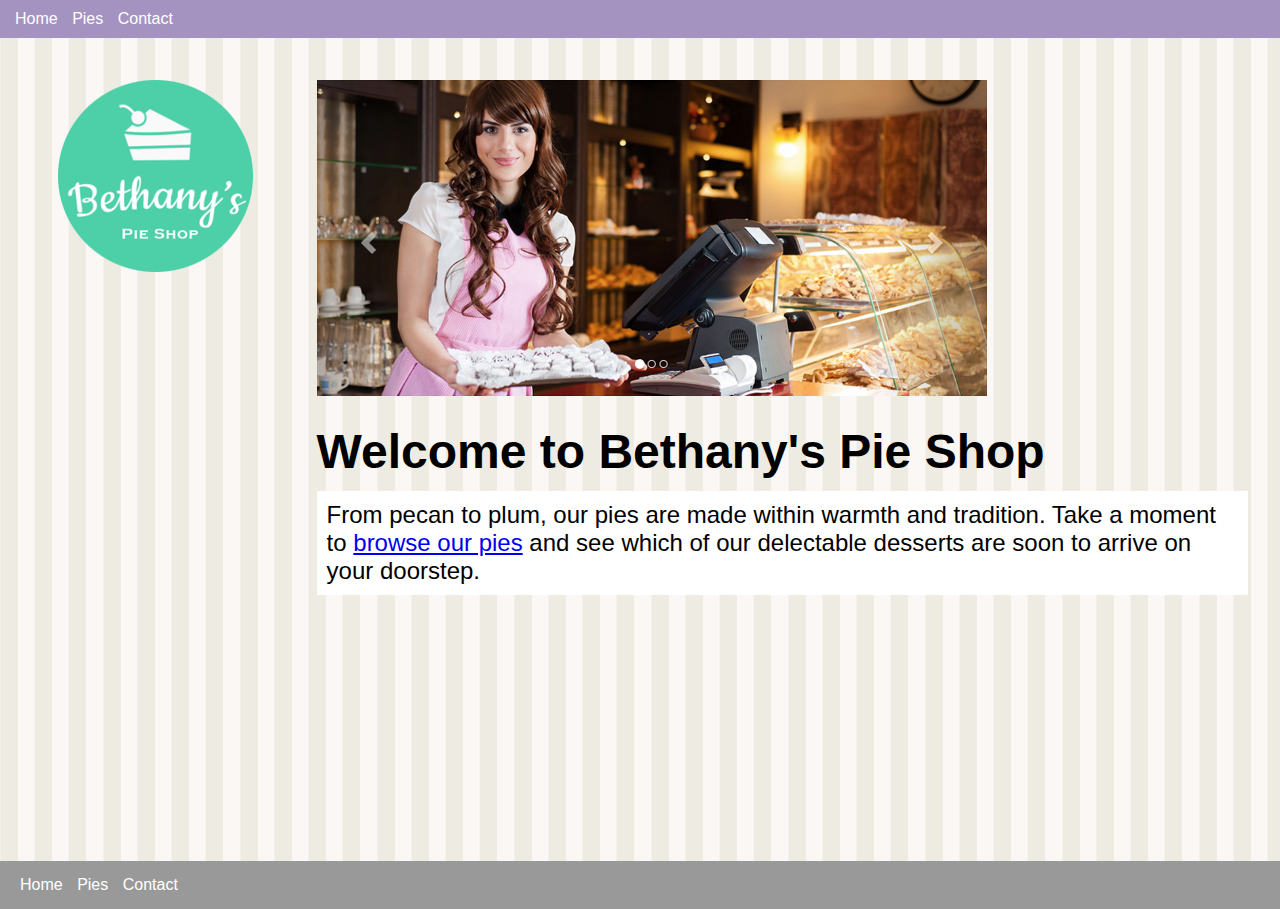
<file: html-css-javascript-getting-started-start/index.html>
<!DOCTYPE html>
<html lang="en">
<head>
    <meta charset="UTF-8">
    <meta http-equiv="X-UA-Compatible" content="IE=edge">
    <meta name="viewport" content="width=device-width, initial-scale=1.0">
    <link rel="stylesheet" href="site.css" type="text/css"/>
    <title>Bethany's Pie Shop</title>
    <style>
        h1 {
            font-size: 3em;
            margin-top: 0.5em;
        }

        .banner {
            max-width: 100%;
        }

        .sub-title{
            background-color: #fff;
            font-size: 1.5em;
            padding: 10px;
        }
    </style>
</head>
<body>
    <header>
        <nav>
            <ul>
                <li><a href="index.html">Home</a></li>
                <li><a href="pies.html">Pies</a></li>
                <li><a href="contact.html">Contact</a></li>
            </ul>
        </nav>
    </header>
    <main>
        <aside><img src="images/logo.png" alt="Bethany's Pie Shop" /></aside>
        <article>
            <img src="images/banner.png" class="banner" alt="Bethany's Pie Shop" />
            <h1>Welcome to Bethany's Pie Shop</h1>
            <p class="sub-title">
                From pecan to plum, our pies are made within warmth and tradition.
                Take a moment to
                <a href="pies.html">browse our pies</a>
                and see which of our delectable
                desserts are soon to arrive on your doorstep.
            </p>

        </article>
    </main>
    <footer>
        <nav>
            <ul>
                <li><a href="index.html">Home</a></li>
                <li><a href="pies.html">Pies</a></li>
                <li><a href="contact.html">Contact</a></li>
            </ul>
        </nav>
    </footer>
</body>
</html>
</file>
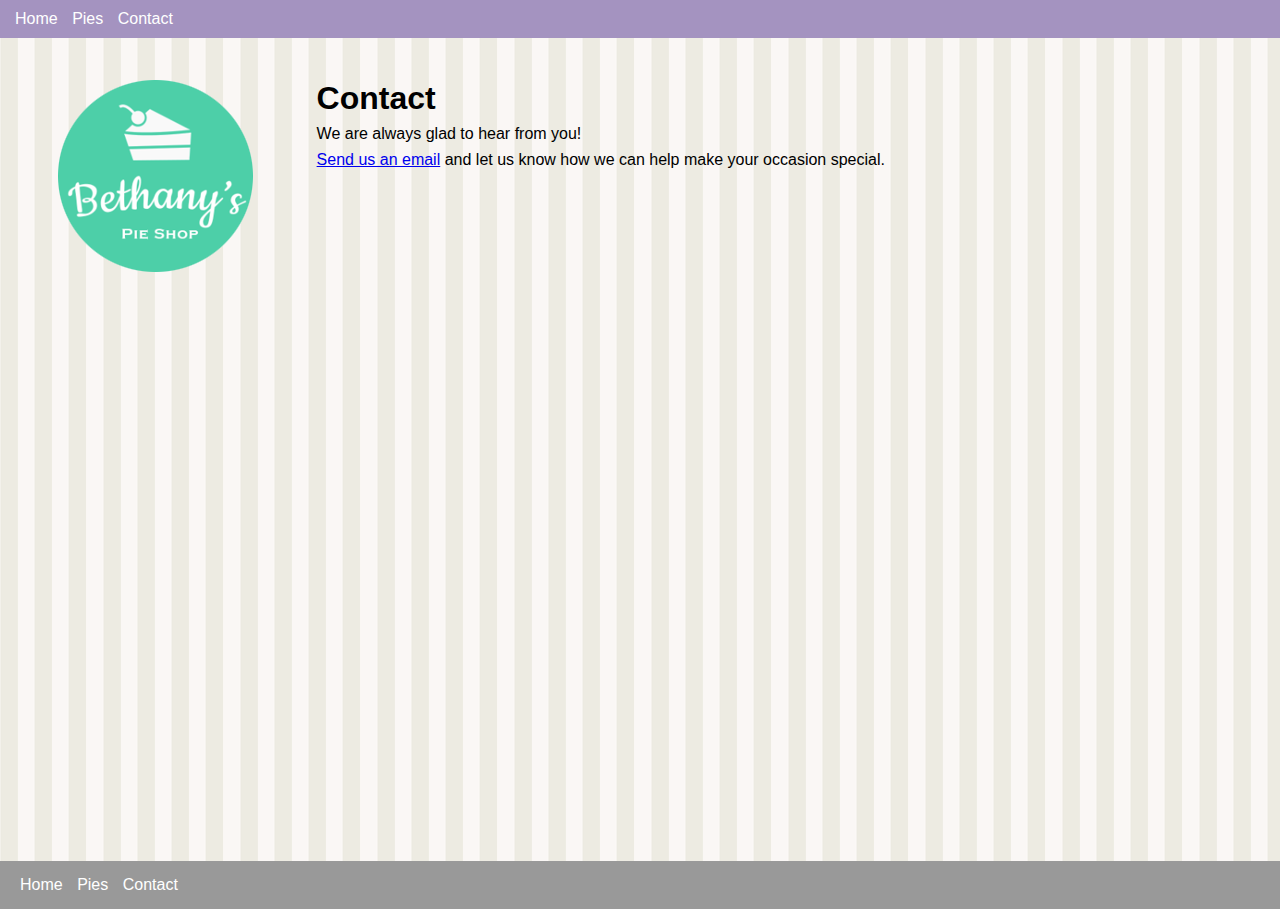
<file: html-css-javascript-getting-started-start/contact.html>
<!DOCTYPE html>
<html lang="en">
<head>
    <meta charset="UTF-8">
    <meta http-equiv="X-UA-Compatible" content="IE=edge">
    <meta name="viewport" content="width=device-width, initial-scale=1.0">
    <link rel="stylesheet" href="site.css" type="text/css"/>
    <title>Contact | Bethany's Pie Shop</title>
</head>
<body>
    <header>
        <nav>
            <ul>
                <li><a href="index.html">Home</a></li>
                <li><a href="pies.html">Pies</a></li>
                <li><a href="contact.html">Contact</a></li>
            </ul>
        </nav>
    </header>
    <main>
        <aside><img src="images/logo.png" alt="Bethany's Pie Shop" /></aside>
        <article>
          <h1>Contact</h1>
          <p>We are always glad to hear from you!</p>
          <p>
            <a href="mailto:example@bethanyspieshop.com?subject=Interested%20in%20pies">Send us an email</a>
            and let us know how we can help make your occasion special.
          </p>
        </article>
    </main>
    <footer>
        <nav>
            <ul>
                <li><a href="index.html">Home</a></li>
                <li><a href="pies.html">Pies</a></li>
                <li><a href="contact.html">Contact</a></li>
            </ul>
        </nav>
    </footer>
</body>
</html>
</file>
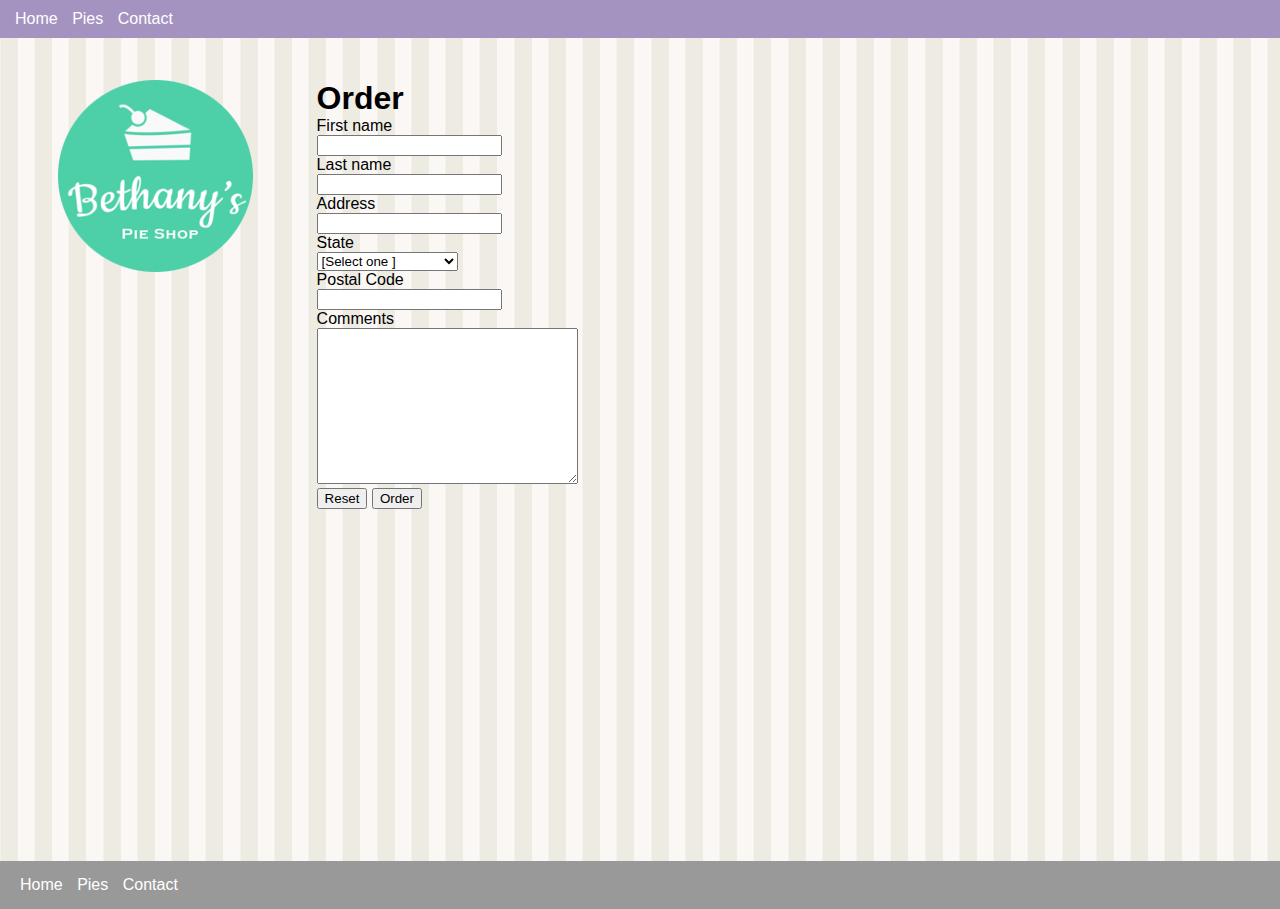
<file: html-css-javascript-getting-started-start/order.html>
<!DOCTYPE html>
<html lang="en">
<head>
    <meta charset="UTF-8">
    <meta http-equiv="X-UA-Compatible" content="IE=edge">
    <meta name="viewport" content="width=device-width, initial-scale=1.0">
    <link rel="stylesheet" href="site.css" type="text/css"/>
    <title>Bethany's Pie Shop</title>
</head>
<body>
    <header>
        <nav>
            <ul>
                <li><a href="index.html">Home</a></li>
                <li><a href="pies.html">Pies</a></li>
                <li><a href="contact.html">Contact</a></li>
            </ul>
        </nav>
    </header>
    <main>
        <aside><img src="images/logo.png" alt="Bethany's Pie Shop" /></aside>
        <article>
            <h1>Order</h1>
            <form action="http://localhost:7071/api/post" method="POST">
                <div class="input-group">
                    <div><label for="first-name">First name</label></div>
                    <div><input type="text" name="first-name" id="first-name"/></div>
                </div>

                <div class="input-group">
                    <div><label for="last-name">Last name</label></div>
                    <div><input type="text" name="last-name" id="last-name"/></div>
                </div>

                <div class="input-group">
                    <div><label for="address">Address</label></div>
                    <div><input type="text" name="address" id="address"/></div>
                </div>

                <div class="input-group">
                    <div><label for="state"> State</label></div>
                    <div>
                        <select name="state" id="state">
                            <option value="" selected>[Select one ]</option>
                            <option value="AL">Alabama</option>
                            <option value="AK">Alaska</option>
                            <option value="AZ">Arizona</option>
                            <option value="AR">Arkansas</option>
                            <option value="CA">California</option>
                            <option value="CO">Colorado</option>
                            <option value="CT">Connecticut</option>
                            <option value="DE">Delaware</option>
                            <option value="DC">District Of Columbia</option>
                            <option value="FL">Florida</option>
                            <option value="GA">Georgia</option>
                            <option value="HI">Hawaii</option>
                            <option value="ID">Idaho</option>
                            <option value="IL">Illinois</option>
                            <option value="IN">Indiana</option>
                            <option value="IA">Iowa</option>
                            <option value="KS">Kansas</option>
                            <option value="KY">Kentucky</option>
                            <option value="LA">Louisiana</option>
                            <option value="ME">Maine</option>
                            <option value="MD">Maryland</option>
                            <option value="MA">Massachusetts</option>
                            <option value="MI">Michigan</option>
                            <option value="MN">Minnesota</option>
                            <option value="MS">Mississippi</option>
                            <option value="MO">Missouri</option>
                            <option value="MT">Montana</option>
                            <option value="NE">Nebraska</option>
                            <option value="NV">Nevada</option>
                            <option value="NH">New Hampshire</option>
                            <option value="NJ">New Jersey</option>
                            <option value="NM">New Mexico</option>
                            <option value="NY">New York</option>
                            <option value="NC">North Carolina</option>
                            <option value="ND">North Dakota</option>
                            <option value="OH">Ohio</option>
                            <option value="OK">Oklahoma</option>
                            <option value="OR">Oregon</option>
                            <option value="PA">Pennsylvania</option>
                            <option value="RI">Rhode Island</option>
                            <option value="SC">South Carolina</option>
                            <option value="SD">South Dakota</option>
                            <option value="TN">Tennessee</option>
                            <option value="TX">Texas</option>
                            <option value="UT">Utah</option>
                            <option value="VT">Vermont</option>
                            <option value="VA">Virginia</option>
                            <option value="WA">Washington</option>
                            <option value="WV">West Virginia</option>
                            <option value="WI">Wisconsin</option>
                            <option value="WY">Wyoming</option>
                        </select>
                    </div>
                </div>

                <div class="input-group">
                    <div><label for="postal-code">Postal Code</label></div>
                    <div><input type="text" name="postal-code" id="postal-code"/></div>
                </div>

                <div class="input-group">
                    <div><label for="comments">Comments</label></div>
                    <div>
                        <textarea
                            name="comments"
                            id="comments"
                            cols="30"
                            rows="10"
                        ></textarea>
                    </div>
                </div>

                <input type="reset" value="Reset" />
                <input type="submit" value="Order" />
            </form>
        </article>
    </main>
    <footer>
        <nav>
            <ul>
                <li><a href="index.html">Home</a></li>
                <li><a href="pies.html">Pies</a></li>
                <li><a href="contact.html">Contact</a></li>
            </ul>
        </nav>
    </footer>
</body>
</html>
</file>
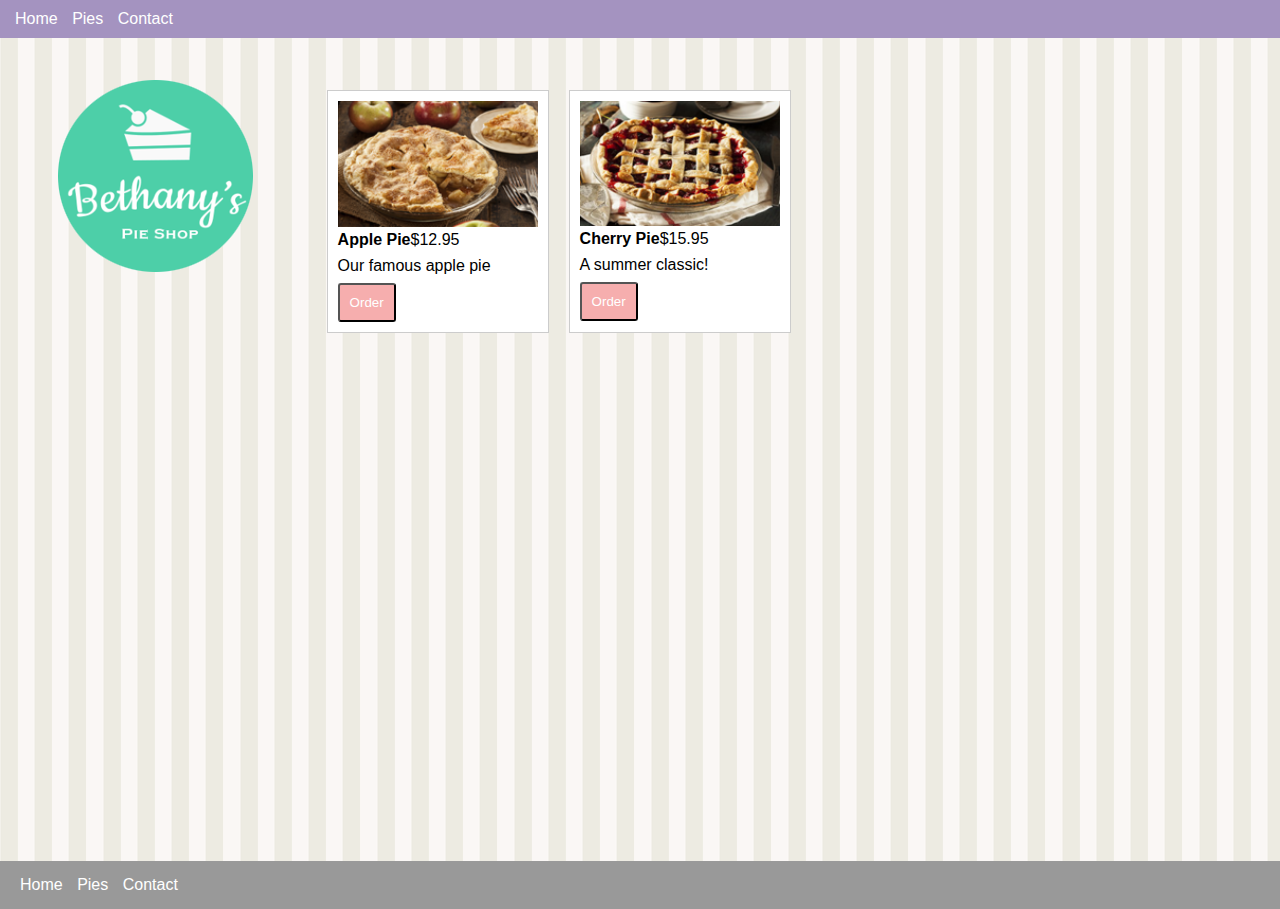
<file: html-css-javascript-getting-started-start/pies.html>
<!DOCTYPE html>
<html lang="en">
<head>
    <meta charset="UTF-8">
    <meta http-equiv="X-UA-Compatible" content="IE=edge">
    <meta name="viewport" content="width=device-width, initial-scale=1.0">
    <link rel="stylesheet" href="site.css" type="text/css"/>
    <title>Pies | Bethany's Pie Shop</title>
</head>
<body>
    <header>
        <nav>
            <ul>
                <li><a href="index.html">Home</a></li>
                <li><a href="pies.html">Pies</a></li>
                <li><a href="contact.html">Contact</a></li>
            </ul>
        </nav>
    </header>
    <main>
        <aside><img src="images/logo.png" alt="Bethany's Pie Shop" /></aside>
        <article>
            <section class="columns-desktop">
                <div class="pie">
                    <img src="images/apple-pie.png" alt="Apple Pie"/>
                    <div class="columns">
                        <div class="title">Apple Pie</div>
                        <div class="price">$12.95</div>
                    </div>
                    <p class="desc">Our famous apple pie</p>
                    <button data-order="apples-pie">Order</button>
                </div>
                <div class="pie">
                    <img src="images/cherry-pie.png" alt="Cherry Pie"/>
                    <div class="columns">
                        <div class="title">Cherry Pie</div>
                        <div class="price">$15.95</div>
                    </div>
                    <p class="desc">A summer classic!</p>
                    <button data-order="cherry-pie">Order</button>
                </div>
            </section>
        </article>
    </main>
    <footer>
        <nav>
            <ul>
                <li><a href="index.html">Home</a></li>
                <li><a href="pies.html">Pies</a></li>
                <li><a href="contact.html">Contact</a></li>
            </ul>
        </nav>
    </footer>
</body>
<script>
    window.addEventListener("DOMContentLoaded", function(e) {
    const orderButtons = document.querySelectorAll("button[data-order]");

        orderButtons.forEach(function(button) {

            button.addEventListener("click", function(e){
                const button = e.currentTarget;
                const container = button.parentNode;

                const order = {
                    id: button.getAttribute("data-order"),
                    title: container.querySelector(".title").innerText,
                    price: container.querySelector(".price").innerText,
                    desc: container.querySelector(".desc").innerText
                };

                localStorage.setItem("order", JSON.stringify(order));
                const url = window.location.href.replace("pies.html", "order.html");
                window.location.href = url;
            });
        
        });
    
    });
</script>
</html>
</file>
<file: html-css-javascript-getting-started-start/site.css>
* {
    margin: 0;
}

html, body{
    height: 100%;
}

body{
    font-family: Arial, Helvetica, sans-serif;
    background-color: #999;
}

p{
    margin: .5em 0 0.5em 0;
}

header{
    display: block;
    position: fixed;
    top: 0;
    left: 0;
    width: 100%;
    background-color: #a493c0;
    padding: 10px;
}

nav a:visited,
nav a:link{
    color: #fff;
    text-decoration: none;
}

nav > ul{
    display: inline;
    padding: 0;
}

nav > ul >li{
    display: inline-block;
    list-style: none;
    margin: 0 5px 0 5px;
}

main {
    display: block;
    background-image: url("images/background.png");
    padding-top: 3em;
    padding-bottom: 3em;
    min-height: 85%;
}

footer{
    padding: 15px;
}

aside,
article{
    padding: 2em;
}

aside {
    text-align: center;
}

article{
    width: 75%;
}

.columns{
    display: flex;
}


@media only screen and (min-width: 768px) {
    main{
        display: flex;
    }

    aside{
        margin-left: 2%;
    }

    .columns-desktop{
        display: flex;
    }
}

/* Pies */
.pie{
    width: 200px;
    padding: 10px;
    margin: 10px;
    background-color: #fff;
    border: solid 1px #ccc;
}

.pie img{
    width: 100%;
}

.pie .title{
    font-weight: bold;
}

.pie .columns{
    width: 100%;
}

.pie .price{
    text-align: right;
}

.pie .colums div{
    width: 50%;
}

.pie button{
    background-color: #f6aeae;
    padding: 10px;
    border: soild 1px #f6aeae;
    border-radius: 3px;
    color: #fff;
}
</file>
